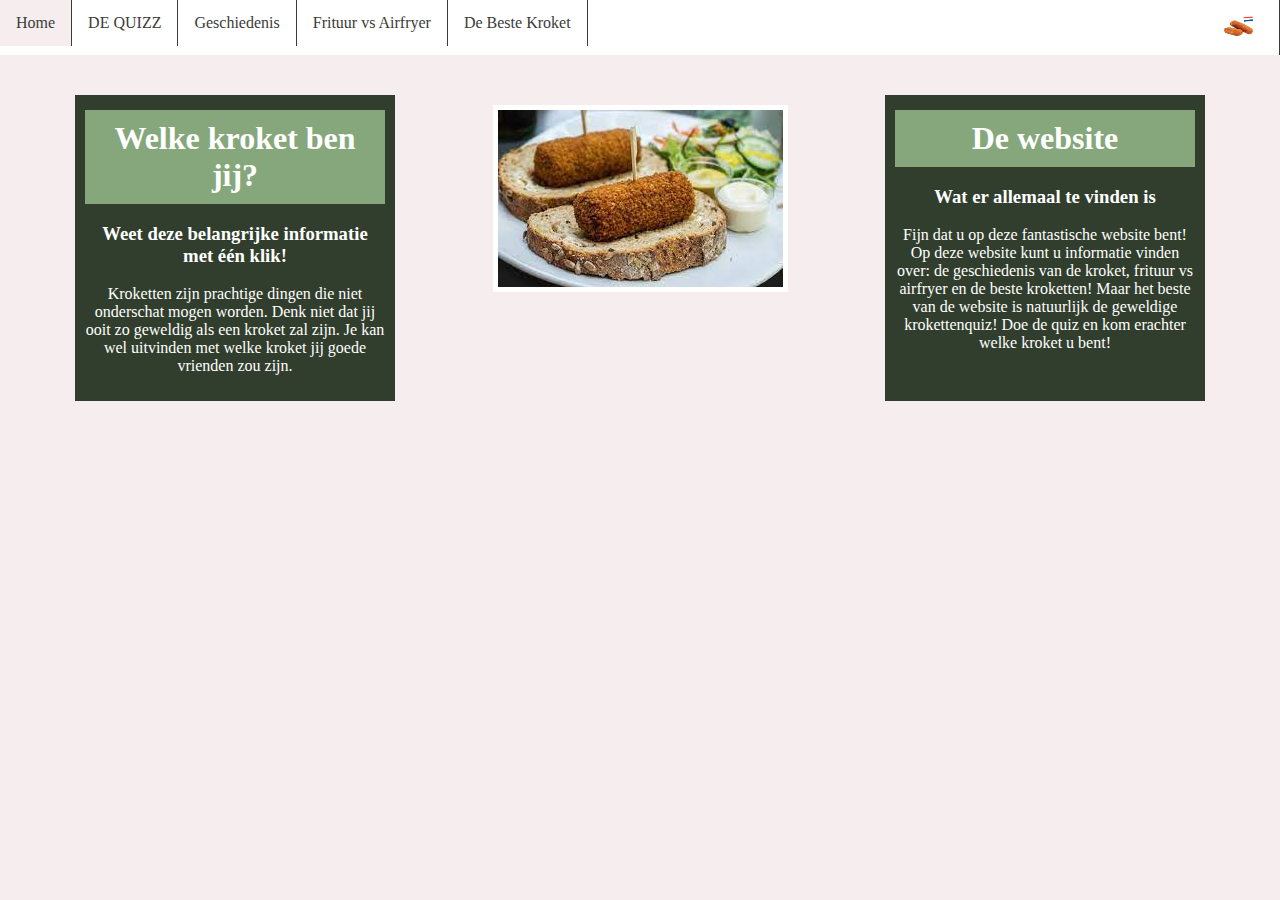
<file: html css site/index.html>
<!DOCTYPE html>
<html lang="nl">
<!-- de head bevat meta-informatie, informatie die niet op de websitepagina komt.
Onder andere komt hier de favicon, het plaatje wat men boven de zoekbalk ziet bij het tablat, en 
de titel, de tekst die boven de zoekbalk staat bij het tablat naast de favicon. -->

<head>
    <meta charset="UTF-8">
    <meta http-equiv="X-UA-Compatible" content="IE=edge">
    <meta name="viewport" content="width=device-width, initial-scale=1.0">
    <title>Thuis</title>
    <link rel="stylesheet" href="css/style.css">
    <link rel="icon" type="image/x-icon" href="images/krokie.png">
</head>

<!-- De body bevat informatie die op de websitepagina komt. Het element div wordt gebruikt om het document geordend in te delen.
Zo kan men dingen insluiten, bijvoorbeeld het menu. -->

<body>
    <div>
        <!-- het menu is een lijst en wordt qua stijl aangepast in het css bestand met behulp van de id="hoofdmenu".
        We kunnen een id gebruiken i.p.v. een class omdat het menu eenmalig in dit document/pagina voorkomt en we deze opmaak 
       gegeven voor geen ander onderdeel nodig hebben. Met de class="active" wordt het duidelijk voor de gebruiker op welke pagina 
        van de website ze zitten. -->
        <ul id="hoofdmenu" class="clearfix">
            <li><a class="active" href="#home">Home</a></li>
            <li><a href="quiz.html">DE QUIZZ</a></li>
            <li><a href="history.html">Geschiedenis</a></li>
            <li><a href="frituur_vs_airfryer.html">Frituur vs Airfryer</a></li>
            <li><a href="de_beste_kroket.html">De Beste Kroket</a></li>
            <li style="float:right"><a href="geheim.html">
                    <!-- Via andere pagina's ga je naar home als je op de kroket in het menu klinkt, maar doe je dit op home kom je een verrassing tegen :) -->
                    <img src="images/krokie.png" alt="Pracht" style="width:50px;height:23px;">
                </a></li>
        </ul>
    </div>
    <!-- De class=inhoud zorgt ervoor dat alles wat op de websitepagina zichtbaar is en niet onder de menubalk verdwijnt. 
    Dan staat hierook nog de class=doosje deze class zorgt ervoor dat er een gekleurd vlak op deze pagina staat. In het css 
document staat hoe het doosje eruit ziet. -->
    <div class="inhoud">
        <div class="flexinhoud">
            <!-- h1 betekent dat de letters een hoofdtekst zijn, dus is het groter. Daarna komt er h3 dat betekent dat de tekst daartussen
            minder belangrijk zijn dan h1 maar nog steeds groter dan normaal. Vervolgens is er de p daartussen staat de normale tekst. 
            Door de class=inhoud heeft alle tekst dezelfde lettertype.-->
            <div class="groen">
                <div class="lichtgroen">
                    <h1>Welke kroket ben jij?</h1>
                </div>
                <h3>Weet deze belangrijke informatie met één klik!</h3>
                <div class="text">
                    <p>
                        Kroketten zijn prachtige dingen die niet onderschat mogen worden.
                        Denk niet dat jij ooit zo geweldig als een kroket zal zijn.
                        Je kan wel uitvinden met welke kroket jij goede vrienden zou zijn.
                    </p>
                </div>
            </div>
            <!-- Dit is een plaatje van een kroket en een broodje. Door de class="image1" is er een rand toegevoegd aan het plaatje. -->
            <div class="image1">
                <img src="images/broodje.jpg" alt=Broodje class="border">
            </div>
            <div class="groen">
                <!--Klasse groen zorgt voor de groene achtergrond en witte tekst. -->
                <div class="lichtgroen">
                    <h1>De website</h1>
                </div>
                <h3>Wat er allemaal te vinden is</h3>
                <p> Fijn dat u op deze fantastische website bent! Op deze website kunt u informatie vinden over:
                    de geschiedenis van de kroket, frituur vs airfryer en de beste kroketten! Maar het beste van
                    de website is natuurlijk
                    de geweldige krokettenquiz! Doe de quiz en kom erachter welke kroket u bent! </p>
            </div>
        </div>
    </div>
</body>

</html>
<!-- https://vision2form.nl/Temp/afbeelding-naast-plaatje.html -->
<!-- Zo doe je een comment in html -->
</file>
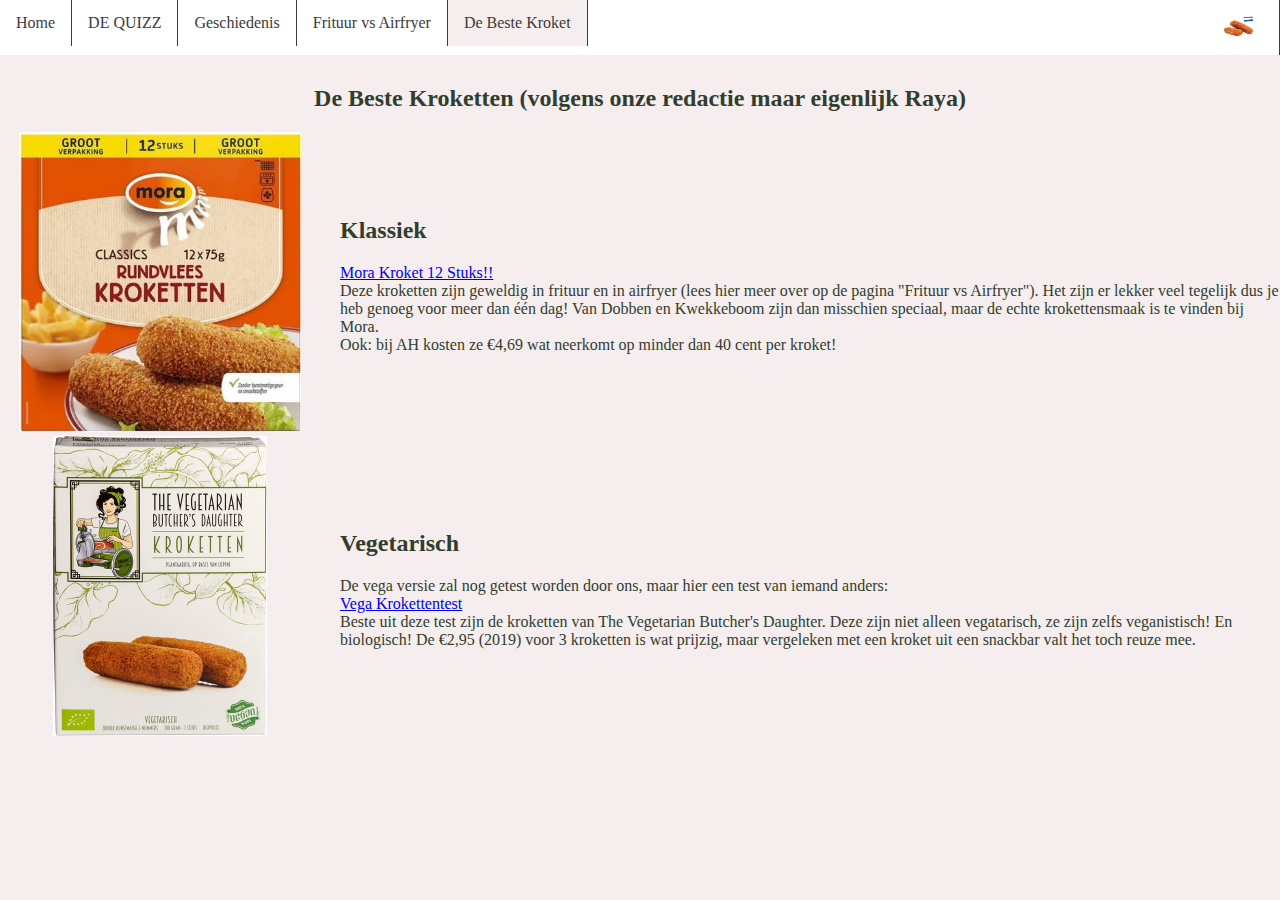
<file: html css site/de_beste_kroket.html>
<!DOCTYPE html>
<html lang="nl">

<head>
    <meta charset="UTF-8">
    <meta http-equiv="X-UA-Compatible" content="IE=edge">
    <meta name="viewport" content="width=device-width, initial-scale=1.0">
    <title>De Beste Kroket</title>
    <link rel="stylesheet" href="css/style.css">
    <link rel="icon" type="image/x-icon" href="images/krokie.png">
</head>

<body>
    <ul id="hoofdmenu" class="clearfix">
        <li><a href="index.html">Home</a></li>
        <li><a href="quiz.html">DE QUIZZ</a></li>
        <li><a href="history.html">Geschiedenis</a></li>
        <li><a href="frituur_vs_airfryer.html">Frituur vs Airfryer</a></li>
        <li><a class="active" href="de_beste_kroket.html">De Beste Kroket</a></li>
        <li style="float:right"><a href="index.html">
                <img src="images/krokie.png" alt="Pracht" style="width:50px;height:23px;"></a></li>
    </ul>

    <div class="inhoud">
        <h2>De Beste Kroketten (volgens onze redactie maar eigenlijk Raya)</h2>
        <div class="container2">
            <div class="image">
                <img src="images/Bestekroketklassiek.jpg" height="300" alt=Klassiek>
            </div>
            <div class="tekstlinks">
                <h2>Klassiek</h2>
                <p>
                    <a href="https://www.mora.nl/snacks/mora-classics-rundvlees-kroketten"> Mora Kroket 12
                        Stuks!!</a><br>
                    Deze kroketten zijn geweldig in frituur en in airfryer (lees hier meer over op de pagina "Frituur vs
                    Airfryer"). Het zijn er lekker veel tegelijk dus je heb genoeg voor meer dan één dag! Van Dobben en
                    Kwekkeboom zijn dan misschien speciaal, maar de echte krokettensmaak is te vinden bij Mora. <br>
                    Ook: bij AH kosten ze €4,69 wat neerkomt op minder dan 40 cent per kroket!
                </p>
            </div>
        </div>

        <div class="container2">
            <div class="image">
                <img src="images/Bestekroketvega.jpg" height="300" alt=Klassiek>
            </div>
            <div class="tekstlinks">
                <h2>Vegetarisch</h2>
                <p>
                    De vega versie zal nog getest worden door ons, maar hier een test van iemand anders: <br>
                    <a
                        href="https://www.vegatopia.nl/vega/producten/vegaburgers-en-zo/14343-vegatopia-test-vegetarische-kroketten">Vega
                        Krokettentest</a><br>
                    Beste uit deze test zijn de kroketten van The Vegetarian Butcher's Daughter. Deze zijn niet
                    alleen
                    vegatarisch, ze zijn zelfs veganistisch! En biologisch! De €2,95 (2019) voor 3 kroketten is wat
                    prijzig,
                    maar vergeleken met een kroket uit een snackbar valt het toch reuze mee.
                </p>
            </div>
        </div>
    </div>
</body>

</html>
</file>
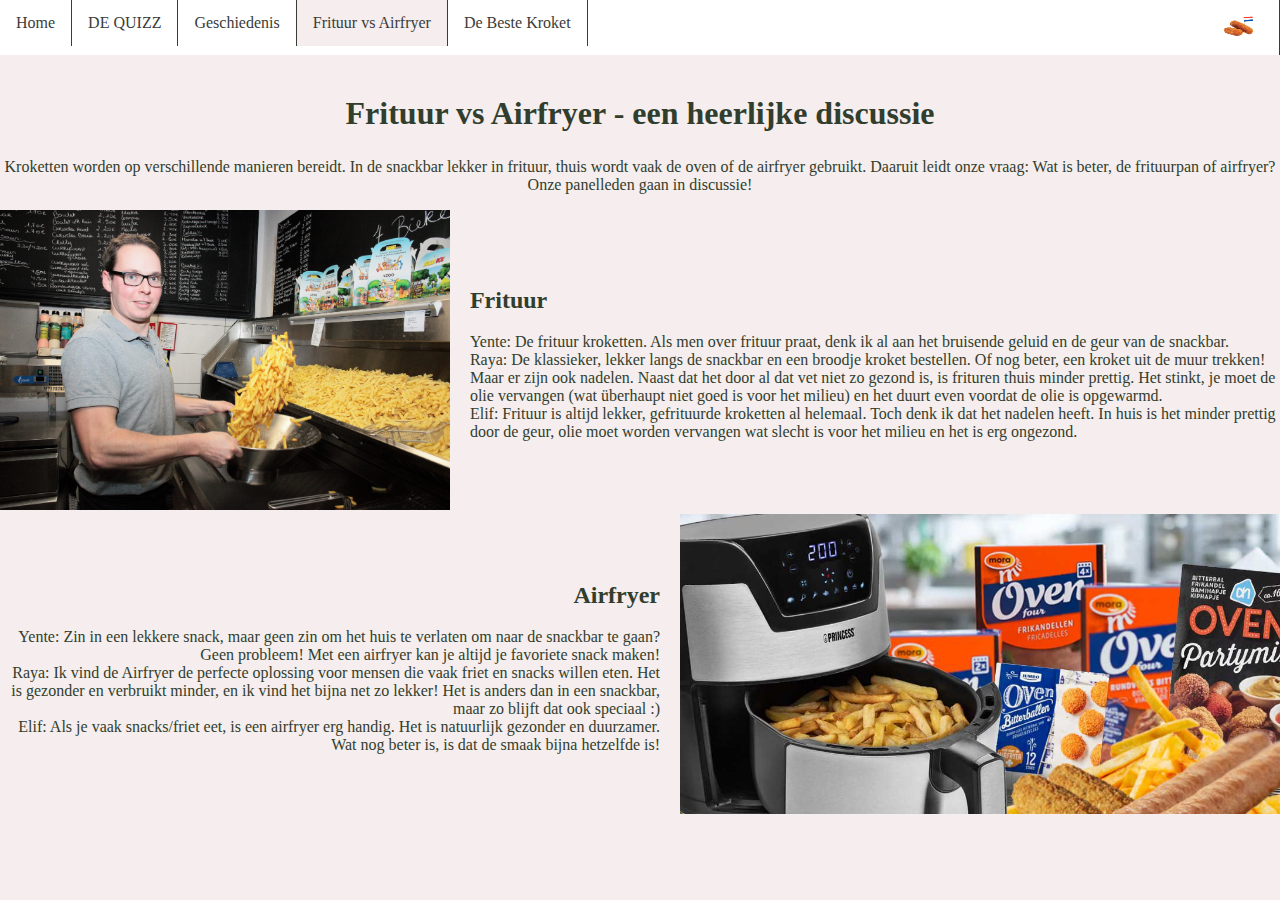
<file: html css site/frituur_vs_airfryer.html>
<!DOCTYPE html>
<html lang="nl">

<head>
    <meta charset="UTF-8">
    <meta http-equiv="X-UA-Compatible" content="IE=edge">
    <meta name="viewport" content="width=device-width, initial-scale=1.0">
    <title>Frituur vs Airfryer</title>
    <link rel="stylesheet" href="css/style.css">
    <link rel="icon" type="image/x-icon" href="images/krokie.png">
</head>

<body>
    <div>
        <ul id="hoofdmenu" class="clearfix">
            <li><a href="index.html">Home</a></li>
            <li><a href="quiz.html">DE QUIZZ</a></li>
            <li><a href="history.html">Geschiedenis</a></li>
            <li><a class="active" href="frituur_vs_airfryer.html">Frituur vs Airfryer</a></li>
            <li><a href="de_beste_kroket.html">De Beste Kroket</a></li>
            <li style="float:right"><a href="index.html">
                    <img src="images/krokie.png" alt="Pracht" style="width:50px;height:23px;"></a></li>
        </ul>
    </div>
    <div class="inhoud">
        <h1>Frituur vs Airfryer - een heerlijke discussie</h1>
        <p>
            Kroketten worden op verschillende manieren bereidt. In de snackbar lekker in frituur,
            thuis wordt vaak de oven of de airfryer gebruikt. Daaruit leidt onze vraag: Wat is beter, de frituurpan of
            airfryer? Onze panelleden gaan in discussie!
        </p>
        <div class="container2">
            <div class="image">
                <img src="images/frituur.jpg" height="300" alt=Frituur>
            </div>
            <div class="tekstlinks">
                <h2>Frituur</h2>
                <p>
                    Yente: De frituur kroketten. Als men over frituur praat, denk ik al aan het bruisende geluid en de
                    geur van de snackbar.<br>
                    Raya: De klassieker, lekker langs de snackbar en een broodje kroket bestellen. Of nog beter, een
                    kroket uit de muur trekken! Maar er zijn ook nadelen. Naast dat het door al dat vet niet zo gezond
                    is, is frituren thuis minder prettig. Het stinkt, je moet de olie vervangen (wat überhaupt niet goed
                    is voor het milieu) en het duurt even voordat de olie is opgewarmd. <br>
                    Elif: Frituur is altijd lekker, gefrituurde kroketten al helemaal. Toch denk ik dat het nadelen
                    heeft. In huis is het minder prettig door de geur, olie moet worden vervangen wat slecht is voor het
                    milieu en het is erg ongezond.
                </p>
            </div>
        </div>
        <div class="container2">
            <div class="tekstrechts">
                <h2>Airfryer</h2>
                <p>
                    Yente: Zin in een lekkere snack, maar geen zin om het huis te verlaten om naar de snackbar te gaan?
                    Geen
                    probleem! Met een airfryer kan je altijd je favoriete snack maken! <br>
                    Raya: Ik vind de Airfryer de perfecte oplossing voor mensen die vaak friet en snacks willen eten.
                    Het is
                    gezonder en verbruikt minder, en ik vind het bijna net zo lekker! Het is anders dan in een snackbar,
                    maar zo
                    blijft dat ook speciaal :) <br>
                    Elif: Als je vaak snacks/friet eet, is een airfryer erg handig. Het is natuurlijk gezonder en
                    duurzamer. Wat
                    nog beter is, is dat de smaak bijna hetzelfde is!
                </p>
            </div>
            <div class="image">
                <img src="images/airfryer3.jpg" height="300" alt=Airfryer>
            </div>
        </div>
    </div>
</body>

</html>
</file>
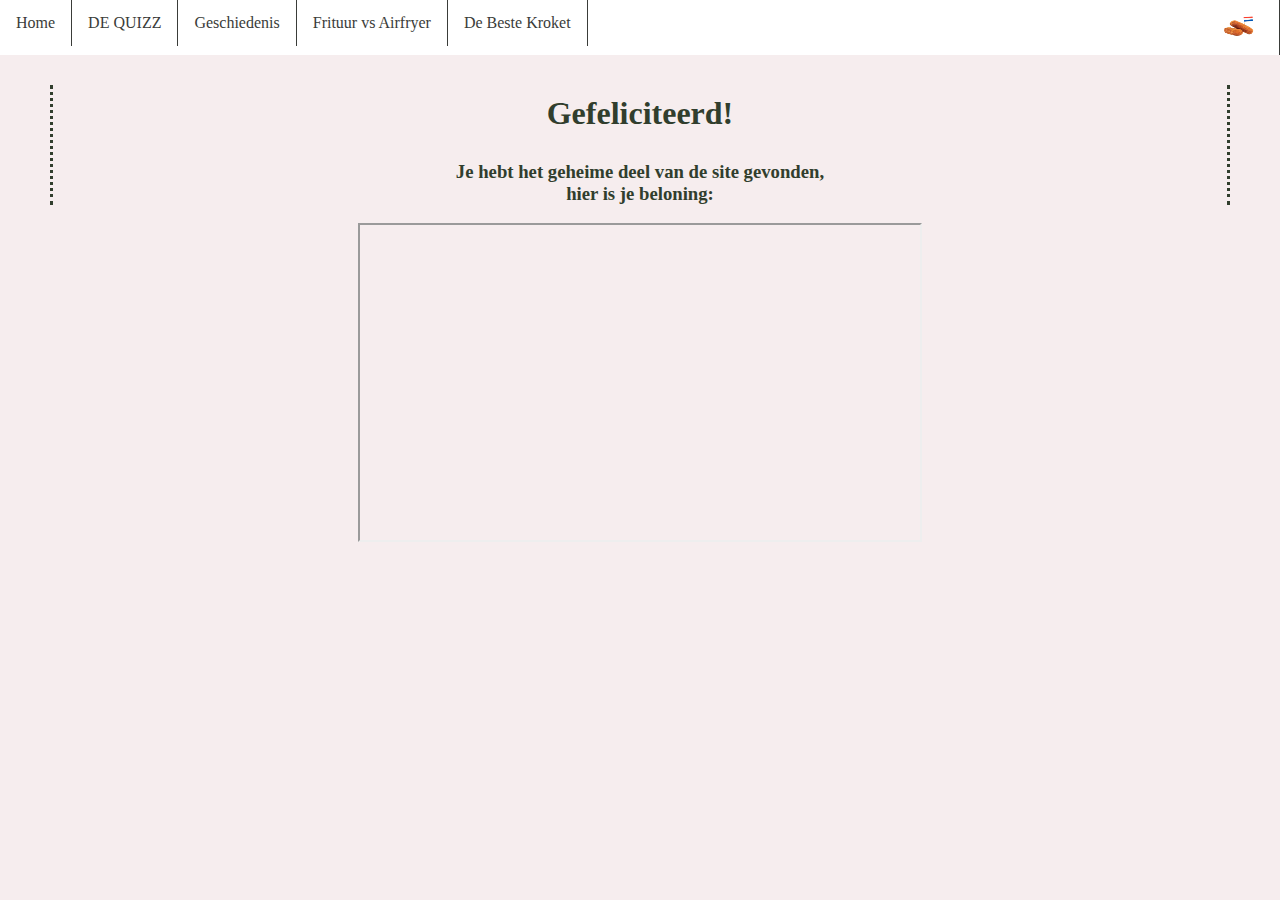
<file: html css site/geheim.html>
<!DOCTYPE html>
<html lang="nl">

<head>
    <meta charset="UTF-8">
    <meta http-equiv="X-UA-Compatible" content="IE=edge">
    <meta name="viewport" content="width=device-width, initial-scale=1.0">
    <title>Geheim</title>
    <link rel="stylesheet" href="css/style.css">
    <link rel="icon" type="image/x-icon" href="images/krokie.png">
</head>

<body>
    <div>
        <ul id="hoofdmenu" class="clearfix">
            <li><a href="index.html">Home</a></li>
            <li><a href="geheim.html">DE QUIZZ</a></li>
            <li><a href="history.html">Geschiedenis</a></li>
            <li><a href="frituur_vs_airfryer.html">Frituur vs Airfryer</a></li>
            <li><a href="de_beste_kroket.html">De Beste Kroket</a></li>
            <li style="float:right"><a href="index.html">
                    <img src="images/krokie.png" alt="Pracht" style="width:50px;height:23px;"></a></li>
        </ul>
    </div>
    <div class="inhoud">
        <div class="container">
            <h1>
                Gefeliciteerd!
            </h1>
            <h3>
                Je hebt het geheime deel van de site gevonden,<br>
                hier is je beloning:
            </h3>
        </div>
        <iframe width="560" height="315" src="https://www.youtube.com/embed/ogl9_4Za2es" title="YouTube video player"
            allow="accelerometer; autoplay; clipboard-write; encrypted-media; gyroscope; picture-in-picture"
            allowfullscreen>
        </iframe>
    </div>
</body>

</html>
</file>
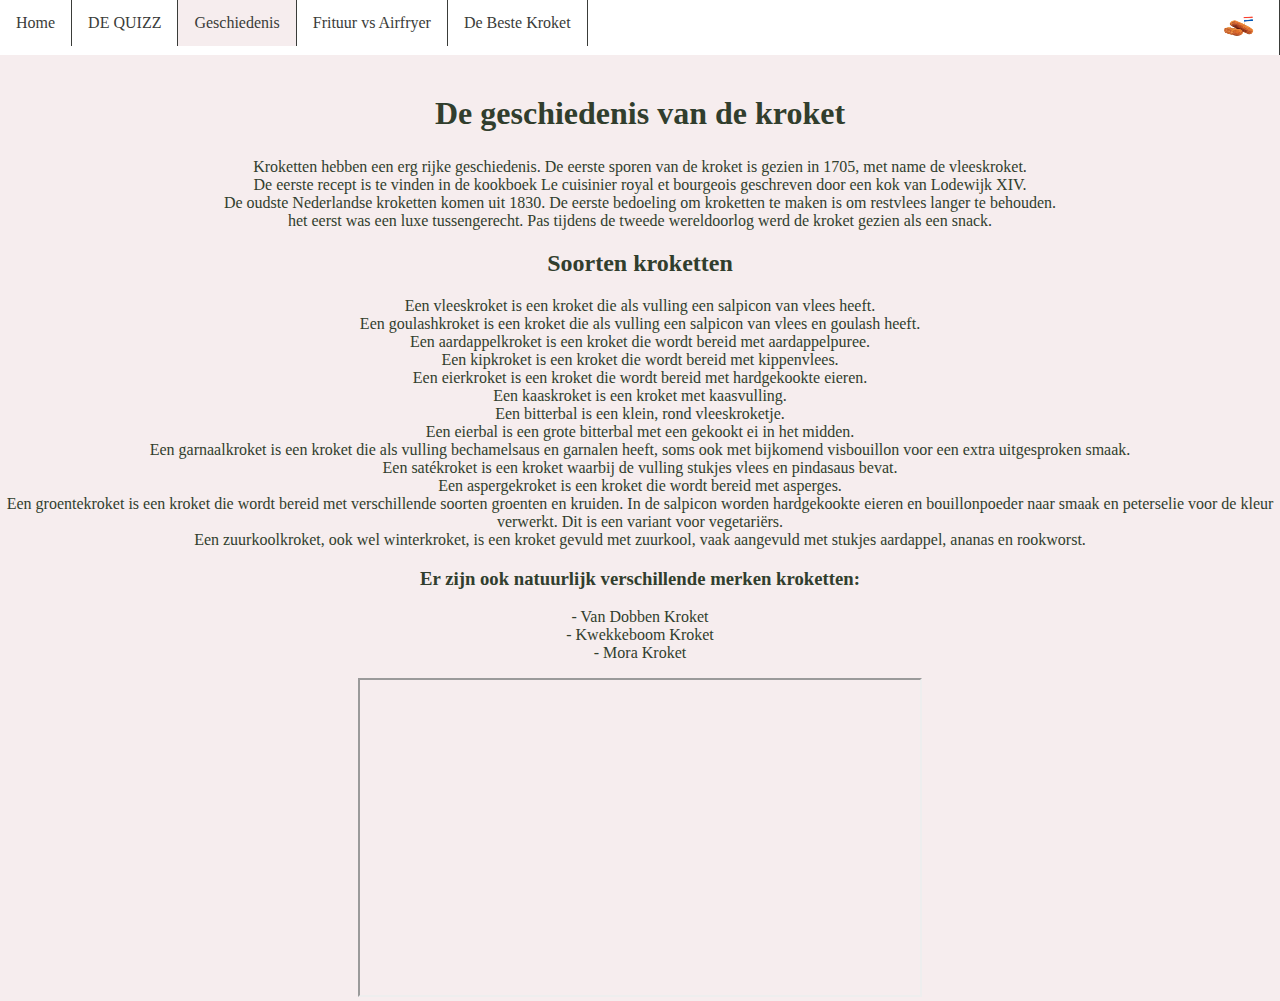
<file: html css site/history.html>
<!DOCTYPE html>
<html lang="nl">

<head>
    <meta charset="UTF-8">
    <meta http-equiv="X-UA-Compatible" content="IE=edge">
    <meta name="viewport" content="width=device-width, initial-scale=1.0">
    <title>Geschiedenis van de kroket</title>
    <link rel="stylesheet" href="css/style.css">
    <link rel="icon" type="image/x-icon" href="images/krokie.png">
</head>

<body>
    <div>
        <ul id="hoofdmenu" class="clearfix">
            <li><a href="index.html">Home</a></li>
            <li><a href="quiz.html">DE QUIZZ</a></li>
            <li><a class="active" href="history.html">Geschiedenis</a></li>
            <li><a href="frituur_vs_airfryer.html">Frituur vs Airfryer</a></li>
            <li><a href="de_beste_kroket.html">De Beste Kroket</a></li>
            <li style="float:right"><a href="index.html">
                    <img src="images/krokie.png" alt="Pracht" style="width:50px;height:23px;"></a></li>
        </ul>
    </div>
    <div class="inhoud">
        <h1>De geschiedenis van de kroket</h1>
        <p>
            Kroketten hebben een erg rijke geschiedenis. De eerste sporen van de kroket is gezien in 1705, met name de
            vleeskroket.<br> <!-- 'br' staat voor break en zorgt ervoor de de tekst erna op een nieuwe regel begint. -->
            De eerste recept is te vinden in de kookboek Le cuisinier royal et bourgeois geschreven door een kok van
            Lodewijk XIV.<br>
            De oudste Nederlandse kroketten komen uit 1830. De eerste bedoeling om kroketten te maken is om restvlees
            langer te behouden.<br>
            het eerst was een luxe tussengerecht. Pas tijdens de tweede wereldoorlog werd de kroket gezien als een
            snack. <br>
        </p>
        <h2>Soorten kroketten</h2>
        <p>
            Een vleeskroket is een kroket die als vulling een salpicon van vlees heeft.<br>
            Een goulashkroket is een kroket die als vulling een salpicon van vlees en goulash heeft.<br>
            Een aardappelkroket is een kroket die wordt bereid met aardappelpuree.<br>
            Een kipkroket is een kroket die wordt bereid met kippenvlees.<br>
            Een eierkroket is een kroket die wordt bereid met hardgekookte eieren.<br>
            Een kaaskroket is een kroket met kaasvulling.<br>
            Een bitterbal is een klein, rond vleeskroketje.<br>
            Een eierbal is een grote bitterbal met een gekookt ei in het midden.<br>
            Een garnaalkroket is een kroket die als vulling bechamelsaus en garnalen heeft, soms ook met bijkomend
            visbouillon voor een extra uitgesproken smaak.<br>
            Een satékroket is een kroket waarbij de vulling stukjes vlees en pindasaus bevat.<br>
            Een aspergekroket is een kroket die wordt bereid met asperges.<br>
            Een groentekroket is een kroket die wordt bereid met verschillende soorten groenten en kruiden. In de
            salpicon worden hardgekookte eieren en bouillonpoeder naar smaak en peterselie voor de kleur verwerkt. Dit
            is een variant voor vegetariërs.<br>
            Een zuurkoolkroket, ook wel winterkroket, is een kroket gevuld met zuurkool, vaak aangevuld met stukjes
            aardappel, ananas en rookworst.<br>
        </p>
        <h3>Er zijn ook natuurlijk verschillende merken kroketten:</h3>
        <p>
            - Van Dobben Kroket <br>
            - Kwekkeboom Kroket <br>
            - Mora Kroket <br>
        </p>
        <iframe width="560" height="315" src="https://www.youtube.com/embed/GtqhM8YJMKI"
                title="YouTube video player" 
                allow="accelerometer; autoplay; clipboard-write; encrypted-media; gyroscope; picture-in-picture"
                allowfullscreen>
        </iframe>
        <!-- De code hierboven is de code voor een video embed, in dit geval van YouTube. de Iframe geeft aan dat er een filmpje word toegevoegd. 
    De width en height geven de grootte van de weergave van de video aan. Src=source dus de bron van het filmpje waarbij een link is geplakt. De framborder
    geeft aan of er een border om de content is of niet, deze staat op 0(default). Allow geeft aan voor welke functies er toestemming
    wordt gegeven. De functies alsvolgt: Accelerometer(hardware apparaat (in smartphones)/gyroscope zorgt ervoor dat de scherm meegaat
    met het apparaat zelf als het in een andere positie is, denk aan auto rotate), autoplay (het filmpje zal automatisch spelen wanneer
    geselecteerd),clipboard-write kopieert gegevens naar het klembord,deze gegevens kunnen worden gekopieerd/geknipt,
    encrypted media(sluit het filmpje af tot een link code),picture-in-picture houd het videovenster algeheel in, deze bevat ook de height
    en width functies. Allowfullscreen geeft toestemming op de functie volledige scherm. -->
    </div>
</body>

</html>
</file>
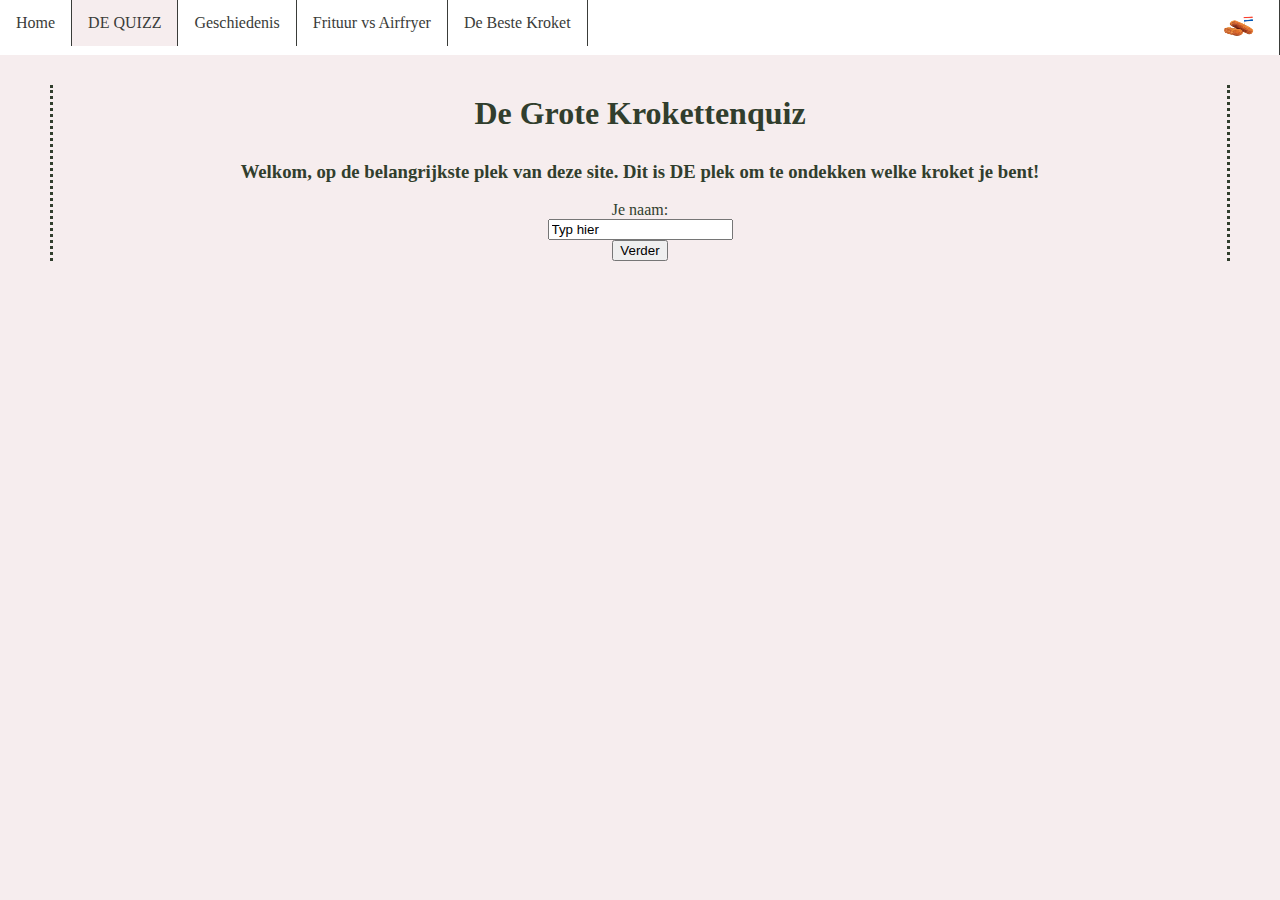
<file: html css site/quiz.html>
<!DOCTYPE html>
<html lang="nl">

<head>
    <meta charset="UTF-8">
    <meta http-equiv="X-UA-Compatible" content="IE=edge">
    <meta name="viewport" content="width=device-width, initial-scale=1.0">
    <title>Quiz</title>
    <link rel="stylesheet" href="css/style.css">
    <link rel="icon" type="image/x-icon" href="images/krokie.png">
</head>

<body>
    <div>
        <ul id="hoofdmenu" class="clearfix">
            <li><a href="index.html">Home</a></li>
            <li><a class="active" href="geheim.html">DE QUIZZ</a></li>
            <li><a href="history.html">Geschiedenis</a></li>
            <li><a href="frituur_vs_airfryer.html">Frituur vs Airfryer</a></li>
            <li><a href="de_beste_kroket.html">De Beste Kroket</a></li>
            <li style="float:right"><a href="geheim.html">
                    <img src="images/krokie.png" alt="Pracht" style="width:50px;height:23px;"></a></li>
        </ul>
    </div>
    <div class="inhoud">
        <!-- Verwijst naar code in CSS die ervoor zorgt dat de tekst niet onder de menubalk terechtkomt. -->
        <div class="container">
            <!-- Container maakt een soort doos aan en door de code in CSS zit er een leuk randje aan de zijkant. -->
            <h1>
                De Grote Krokettenquiz
            </h1>
            <h3>
                Welkom, op de belangrijkste plek van deze site. Dit is DE plek om te ondekken welke kroket je bent!
            </h3>
            <form action="geheim.html">
                <!-- Via de knop "verder" kom je nu op de geheime pagina, omdat de quiz voor dit project nog niet werkt.
                    Het leek ons wel leuk dat je toch iets kon met die knop, dus probeer maar!-->
                <label for="fname">Je naam:</label><br>
                <input type="text" id="fname" name="fname" value="Typ hier"><br>
                <input type="submit" value="Verder">
            </form>
        </div>
    </div>
</body>

</html>
</file>
<file: html css site/css/style.css>
html,

/*Deze body geeft aan welke kleur de achtergrond van onze website heeft
en hoe de lettertype eruit komt te zien.*/
body {
  background-color: #F6EDEE;
  text-align: center;
  font-family: cursive;
  margin: 0;
  color: #313E2D;
}

/*Deze container bevat de tekst en andere inhoud in de Quiz-pagina en zorgt ervoor
dat er stipjes langs de randjes staan.*/
.container {
  height: 100%;
  margin-left: 50px;
  margin-right: 50px;
  border-left: 3px dotted;
  border-right: 3px dotted;
}

h1 {
  margin: 5px;
  padding: 10px;
}

/* Om tekst een lichtgroene achtergrond te kunnen geven, maar alleen waar wij het willen. */
.lichtgroen {
  background-color: #85a77b;
}

/*Is vervolg van de menubalk. Er is geen hoogte aangegeven hoe groot die moet zijn omdat hij 
flexible is als de website op grotere of kleinere manier wordt geopend.*/
#hoofdmenu {
  list-style-type: none;
  margin: 0;
  padding: 0;
  background-color: white;
}

/*dit zorgt dat de menu(linkjes) naast elkaar staan wanneer het scherm minimaal 600px heeft. 
Anders staat het onder elkaar.*/
@media only screen and (min-width: 600px) {
  li {
    float: left;
    border-right: 1px solid #3A3C39;
  }
}

/* padding zorgt voor streepje i menubalk, stom -> nu werkt dat weer wel en dat andere niet huuhh */
/*Dit zijn de teksten en links die in de menubalk staan. Zo is de tekst zwart.*/
li a {
  display: block;
  color: #3A3C39;
  text-align: center;
  padding: 14px 16px;
  text-decoration: none;
}

/*De kleur van het "blokje" pagina die actief is. Dus op welke pagina de kijker is.*/
.active {
  background-color: #F6EDEE;
}

/*zorgt ervoor dat het menu op de juiste plek blijft staan*/
.clearfix::after {
  content: "";
  clear: both;
  display: table;
}

/*zorgt ervoor dat de tekst inhoud vanaf 60px van boven pas begint,
zodat het onder het menubalk valt. De menubalk is 60px.
font-family: cursive; is het lettertype*/
.inhoud {
  margin-top: 30px;
  font-family: cursive;
}

/* Achtergrond van de doosjes op de home-pagina is groen en de kleur van de tekst is wit. */
.groen {
  background-color: #313E2D;
  color: white;
}

/*Zorgt ervoor dat de containers op de home-pagina naast elkaar staan.*/
.flexinhoud {
  display: flex;
  justify-content: space-evenly;
}

/* Padding om de tekst in de containers, 
anders zit de tekst helemaal tegen de randjes aan en dat is lelijk. */
.flexinhoud>div {
  width: 300px;
  margin: 10px;
  padding: 10px;
}

/* dit zorgt ervoor dat er randen om alle plaatjes komen die de class border heeft */
.border {
  border: 5px solid rgb(255, 255, 255);
}

/* Container2 is een klasse die gebruikt wordt op de beste kroket pagina.
Hiermee kan de tekst en het bijbehorende plaatje naast elkaar. */
.container2 {
  display: flex;
  align-items: center;
  justify-content: center
}

/* Hierdoor nemen de plaatjes dezelfde breedte in beslag en ziet de pagina er netter uit.
De grow en shrink staan op 0 zodat de afbeeldingen niet veranderen en de flex-basis
zorgt ervoor dat de plaatje 25% van de breedte innemen. */
.image {
  flex-grow: 0;
  flex-shrink: 0;
  flex-basis: 25%;
}

/* De tekst op onze website staat standaard in het midden, dus dit is gebruikt om teksten in de beste kroket
en frituur vs airfryer naar links te zetten. */
.tekstlinks {
  text-align: left;
  padding-left: 20px;
}

/* Voor wat variatie af en toe kan de tekst zo ook naar rechts (frituur vs airfryer). */
.tekstrechts {
  text-align: right;
  padding-right: 20px;
}
</file>
